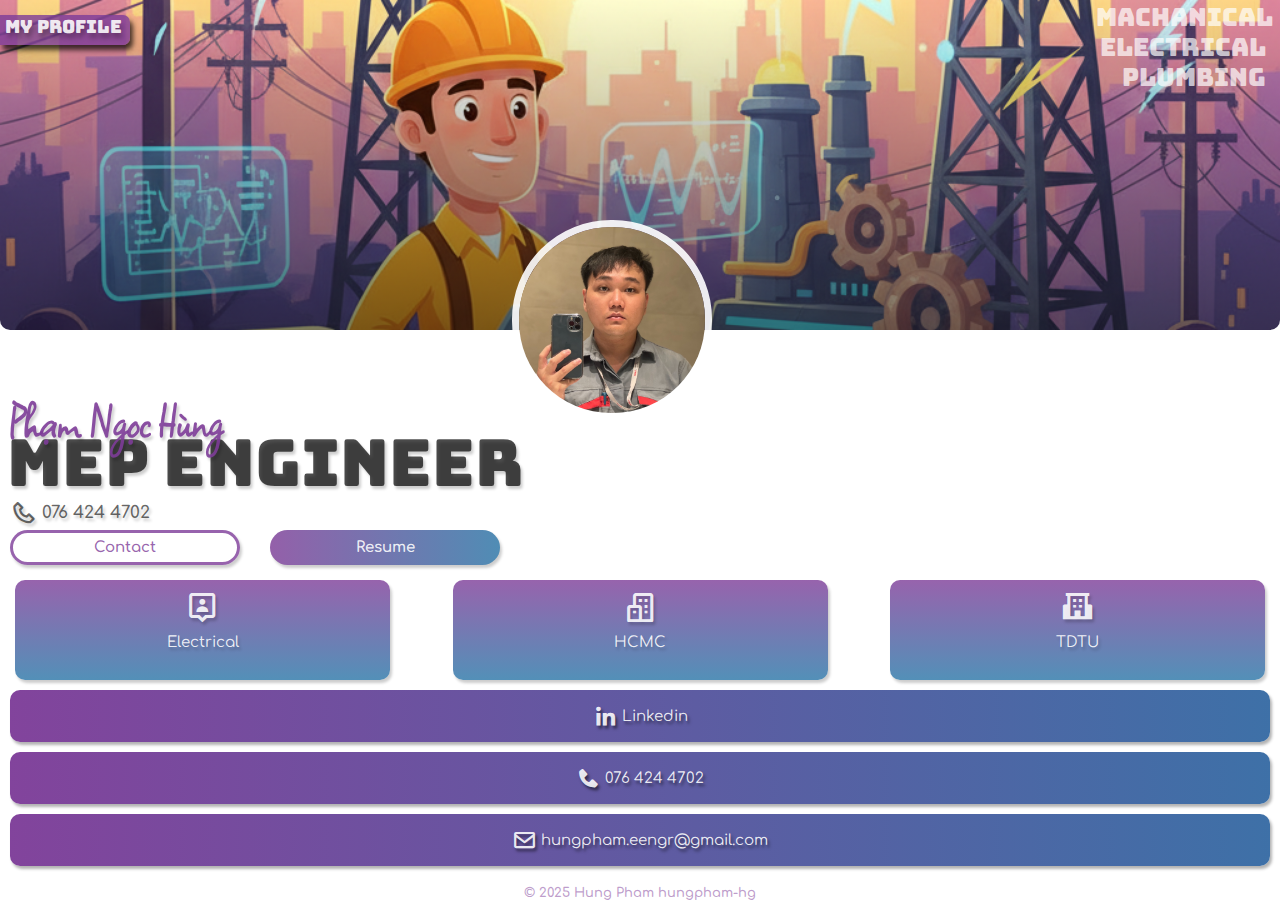
<file: index.html>
<!DOCTYPE html>
<html lang="en">
<head>
    <meta charset="UTF-8">
    <meta http-equiv="X-UA-Compatible" content="IE=edge">
    <meta name="viewport" content="width=device-width, initial-scale=1.0">
    <link href='https://unpkg.com/boxicons@2.1.2/css/boxicons.min.css' rel='stylesheet'>
    <link rel="preconnect" href="https://fonts.googleapis.com">
    <link rel="preconnect" href="https://fonts.gstatic.com" crossorigin>
    <link href="https://fonts.googleapis.com/css2?family=Bungee&display=swap" rel="stylesheet">
    <link rel="preconnect" href="https://fonts.googleapis.com">
    <link rel="preconnect" href="https://fonts.googleapis.com">
    <link rel="preconnect" href="https://fonts.gstatic.com" crossorigin>
    <link href="https://fonts.googleapis.com/css2?family=Square+Peg&display=swap" rel="stylesheet">
    <link rel="preconnect" href="https://fonts.googleapis.com">
    <link rel="preconnect" href="https://fonts.gstatic.com" crossorigin>
    <link href="https://fonts.googleapis.com/css2?family=Comfortaa:wght@500&family=Square+Peg&display=swap" rel="stylesheet">
    <link rel="stylesheet" href="hulk-pr.css">
    <link rel="stylesheet" href="hulk-responsive.css">
    <title>HUNG PHAM: My Profile</title>
</head>
<body class="body">

    <div class="title">
        <p class="title-p1">MY PROFILE</p>
    </div>

    <div class="title-right">
        <p class="tr-p1">MACHANICAL</p>
        <p class="tr-p2">ELECTRICAL</p>
        <p class="tr-p3">PLUMBING</p>
    </div>

    <!-- image -->
    <div class="img-bg">
        
    </div>
    <img class="img-pr" src="hung.png">

    <!-- text design -->
    <div class="name">
        <p class="full-name">Phạm Ngọc Hùng</p>
        <p class="nick-name">MEP Engineer</p>
        <p class="number">
            <i class='bx bx-phone'></i>
            076 424 4702
        </p>
    </div>

    <!-- 2 bt follow -->
    <div class="bt-baner">
        <a href="https://www.linkedin.com/in/hung-pham-8b1402261/">
            <button class="contact-bt">
                Contact 
            </button>
        </a>

        <a href="">
            <button class="follow-bt">
                Resume
            </button>
        </a> 
    </div>
    <!-- <i class='bx bx-water bx-rotate-90' ></i> -->

    <div class="more">
        <span class="span-more m1">
            <i class='bx bx-user-pin more-icon'></i>
            <p class="span-p">Electrical</p>
            
        </span>
        <span class="span-more m2">
            <i class='bx bx-buildings more-icon'></i>
            <p class="span-p">HCMC</p>
            
        </span>
        <span class="span-more m3">
            <i class='bx bxs-school more-icon'></i>
            <p class="span-p">TDTU</p>
          
        </span>
       
    </div>

    <div class="list-contact">
        <ul class="ct-ul">
            <li class="ct-li b1">
                <a href="https://www.linkedin.com/in/hung-pham-8b1402261/">
                    <button class="ct-bt">
                        <i class='bx bxl-linkedin'></i>
                        Linkedin
                    </button>
                </a>
            </li>
            <li class="ct-li b3">
                <a href="">
                    <button class="ct-bt">
                        <i class='bx bxs-phone'></i>
                        076 424 4702
                    </button>
                </a>
            </li>
            <li class="ct-li b4">
                <a href="https://mail.google.com/mail/u/0/#inbox">
                    <button class="ct-bt">
                        <i class='bx bx-envelope'></i>
                        hungpham.eengr@gmail.com
                    </button>
                </a>
            </li>
        </ul>
    </div>

    <p class="last-p">© 2025 Hung Pham hungpham-hg</p>


</body>


    
</body>
</html>
</file>
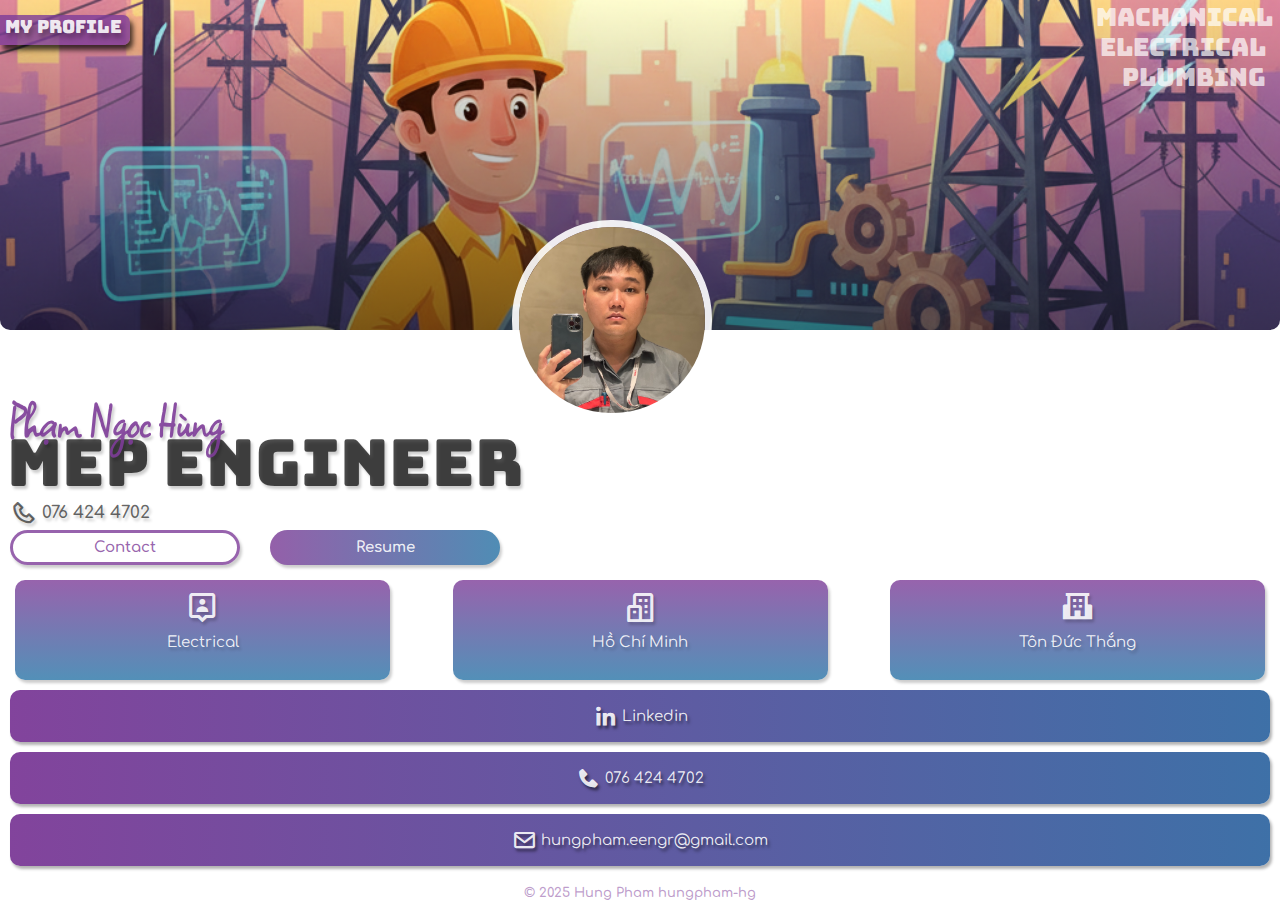
<file: main.html>
<!DOCTYPE html>
<html lang="en">
<head>
    <meta charset="UTF-8">
    <meta http-equiv="X-UA-Compatible" content="IE=edge">
    <meta name="viewport" content="width=device-width, initial-scale=1.0">
    <link href='https://unpkg.com/boxicons@2.1.2/css/boxicons.min.css' rel='stylesheet'>
    <link rel="preconnect" href="https://fonts.googleapis.com">
    <link rel="preconnect" href="https://fonts.gstatic.com" crossorigin>
    <link href="https://fonts.googleapis.com/css2?family=Bungee&display=swap" rel="stylesheet">
    <link rel="preconnect" href="https://fonts.googleapis.com">
    <link rel="preconnect" href="https://fonts.googleapis.com">
    <link rel="preconnect" href="https://fonts.gstatic.com" crossorigin>
    <link href="https://fonts.googleapis.com/css2?family=Square+Peg&display=swap" rel="stylesheet">
    <link rel="preconnect" href="https://fonts.googleapis.com">
    <link rel="preconnect" href="https://fonts.gstatic.com" crossorigin>
    <link href="https://fonts.googleapis.com/css2?family=Comfortaa:wght@500&family=Square+Peg&display=swap" rel="stylesheet">
    <link rel="stylesheet" href="hulk-pr.css">
    <link rel="stylesheet" href="hulk-responsive.css">
    <title>HUNG PHAM: My Profile</title>
</head>
<body class="body">

    <div class="title">
        <p class="title-p1">MY PROFILE</p>
    </div>

    <div class="title-right">
        <p class="tr-p1">MACHANICAL</p>
        <p class="tr-p2">ELECTRICAL</p>
        <p class="tr-p3">PLUMBING</p>
    </div>

    <!-- image -->
    <div class="img-bg">
        
    </div>
    <img class="img-pr" src="hung.png">

    <!-- text design -->
    <div class="name">
        <p class="full-name">Phạm Ngọc Hùng</p>
        <p class="nick-name">MEP Engineer</p>
        <p class="number">
            <i class='bx bx-phone'></i>
            076 424 4702
        </p>
    </div>

    <!-- 2 bt follow -->
    <div class="bt-baner">
        <a href="https://www.linkedin.com/in/hung-pham-8b1402261/">
            <button class="contact-bt">
                Contact 
            </button>
        </a>

        <a href="">
            <button class="follow-bt">
                Resume
            </button>
        </a> 
    </div>
    <!-- <i class='bx bx-water bx-rotate-90' ></i> -->

    <div class="more">
        <span class="span-more m1">
            <i class='bx bx-user-pin more-icon'></i>
            <p class="span-p">Electrical</p>
            
        </span>
        <span class="span-more m2">
            <i class='bx bx-buildings more-icon'></i>
            <p class="span-p">Hồ Chí Minh</p>
            
        </span>
        <span class="span-more m3">
            <i class='bx bxs-school more-icon'></i>
            <p class="span-p">Tôn Đức Thắng</p>
          
        </span>
       
    </div>

    <div class="list-contact">
        <ul class="ct-ul">
            <li class="ct-li b1">
                <a href="https://www.linkedin.com/in/hung-pham-8b1402261/">
                    <button class="ct-bt">
                        <i class='bx bxl-linkedin'></i>
                        Linkedin
                    </button>
                </a>
            </li>
            <li class="ct-li b3">
                <a href="">
                    <button class="ct-bt">
                        <i class='bx bxs-phone'></i>
                        076 424 4702
                    </button>
                </a>
            </li>
            <li class="ct-li b4">
                <a href="https://mail.google.com/mail/u/0/#inbox">
                    <button class="ct-bt">
                        <i class='bx bx-envelope'></i>
                        hungpham.eengr@gmail.com
                    </button>
                </a>
            </li>
        </ul>
    </div>

    <p class="last-p">© 2025 Hung Pham hungpham-hg</p>


</body>


    
</body>
</html>
</file>
<file: hulk-pr.css>
*{
    margin: 0;
    padding: 0;
    box-sizing: border-box;
}

.body{
    font-family: 'Comfortaa', cursive;
    background-color: rgb(255,255,255,0.9);
}

bottom{
    color: rgb(0,0,0,0.9);
}

.title{
    position: absolute;
    top: 15px;
    background-color: rgb(125, 60, 152,0.8);
    width: 130px;
    height: 30px;
    border-top-right-radius: 7px;
    border-bottom-right-radius: 7px;
    box-shadow: 3px 5px 5px rgb(0,0,0,0.7);
    transition: 0.3s;
    animation-name: left;
    animation-duration: 1.5s;
}

.title-p1{
    font-family: 'Bungee', cursive;
    font-size: 18px;
    color: rgb(255,255,255,0.9);
    margin-left: 5px;
    text-shadow: 2px 5px 5px rgb(0,0,0,0.3);
}

.title-right{
    position: absolute;
    font-family: 'Bungee', cursive;
    color: rgb(255,255,255,0.7);
    font-size: 25px;
    top: 0px;
    right: 7px;
    text-align: right;
}

.tr-p2{
    position: absolute;
    top: 30px;
    right: 7px;
}

.tr-p3{
    position: absolute;
    top: 60px;
    right: 7px;
}


.img-bg{
    background: linear-gradient(to bottom,rgb(0,0,0,0.0),rgb(0,0,0,0.5)), url(bgr.png) center/cover;
    height: 240px;
    border-bottom-left-radius: 10px;
    border-bottom-right-radius: 10px;
    animation-name: bottom;
    animation-duration: 1.5s;
    animation-name: bottoms;
    animation-duration: 1.5s;
}



.img-pr{
    width: 170px;
    height: 170px;
    border-radius: 99px;
    position: absolute;
    top: 150px;
    left: 30%;
    border: 7px solid rgb(255,255,255,0.9);
    transition: 0.3s;
    animation-name: bottoms;
    animation-duration: 2s;
}

a{
    text-decoration: none;
}



.name{

    margin-top: 60px;
    position: relative;
    width: 100%;
    height: 80px;
    padding: 10px;
}



.full-name{
    position: absolute;
    font-family: 'Square Peg', cursive;
    color: rgb(125, 60, 152,0.9);
    font-weight: 600;
    font-size: 33px;
    text-shadow: 2px 3px 3px rgb(0,0,0,0.2);
    top: 0px;
    left: 10px;
    z-index: 1;
    animation-name: left;
    animation-duration: 2.5s;
}

.nick-name{
    color: rgb(0,0,0,0.7);
    font-family: 'Bungee', cursive;
    position: absolute;
    font-size: 40px;
    top: -3px;
    left: 7px;
    text-shadow: 2px 3px 3px rgb(0,0,0,0.2);
    animation-name: left;
    animation-duration: 1.5s;
}


.number{
    color: rgb(0,0,0,0.6);
    font-size: 17px;
    position: absolute;
    right: 10px;
    bottom: 10px;
    font-weight: 600;
    animation-name: right;
    animation-duration: 1.5s;
    text-shadow: 2px 3px 3px rgb(0,0,0,0.2);
}

.number i{
    font-size: 27px;
    vertical-align: middle;
}

.bt-baner{
 
    width: 100%;
    padding: 10px 10px 15px;
    animation-name: right;
    animation-duration: 1.5s;
}

.contact-bt , .follow-bt{
    box-shadow: 2px 3px 3px rgb(0,0,0,0.2);
    font-family: 'Comfortaa', cursive;
    width: 230px;
    height: 35px;
    font-size: 15px;
    transition: 0.3s;
    cursor: pointer;
}

.contact-bt:hover , .follow-bt:hover{
    transform: scale(1.1,1.1);
}

.contact-bt{
    background-color: rgb(255,255,255,0.9);
    border: 3px solid rgb(125, 60, 152,0.8);
    border-radius: 99px;
    font-weight: 600;
    color: rgb(125, 60, 152,0.8);
}

.follow-bt{
    margin-left: 10px;
    border-radius: 99px;
    font-weight: 600;
    background-image: linear-gradient(to right,rgb(125, 60, 152,0.8),rgb(40, 116, 166,0.8));
    border: none;
    color: rgb(255,255,255,0.9);
}



.more{

    width: 100%;
    display: flex;
    justify-content: space-between;
    padding: 0px 15px 0px;
}

.m1{
    animation-name: top;
    animation-duration: 1s;
}

.m2{
    animation-name: top;
    animation-duration: 2s;
}

.m3{
    animation-name: top;
    animation-duration: 3s;
}



.more-icon{
    font-size: 35px;
    color: rgb(255,255,255,0.9);
    text-shadow: 2px 3px 3px rgb(0,0,0,0.2);
}

.span-more{
    width: 30%;
    background-image: linear-gradient(to bottom,rgb(125, 60, 152,0.8),rgb(40, 116, 166,0.8));
    text-align: center;
    padding: 10px;
    height: 90px;
    color: rgb(255,255,255,0.9);
    font-size: 15px;
    border-radius: 10px;
    text-shadow: 2px 3px 3px rgb(0,0,0,0.2);
    box-shadow: 2px 3px 3px rgb(0,0,0,0.2);
    position: relative;
    overflow: hidden;
}



.span-more p{
    margin-top: 7px;
    
}

.list-contact{
    width: 100%;
    padding: 10px;
}

.ct-bt i{
    font-size: 25px;
    vertical-align: middle;
}

.ct-bt{
    width: 100%;
    height: 35px;
    border-radius: 99px;
    margin-bottom: 10px;
    color: rgb(255,255,255,0.9);
    background-color: rgb(125, 60, 152,0.8);
    border: none;
    background-image: linear-gradient(to right,rgb(125, 60, 152,0.8),rgb(40, 116, 166,0.8));
    font-family: 'Comfortaa', cursive;
    font-size: 15px;
    transition: 0.3s;
    box-shadow: 2px 3px 3px rgb(0,0,0,0.3);
    text-shadow: 2px 3px 3px rgb(0,0,0,0.5);
}



.b1{
    animation-name: left;
    animation-duration: 4s;
}

.b2{
    animation-name: left;
    animation-duration: 3s;
}

.b3{
    animation-name: left;
    animation-duration: 2s;
}

.b4{
    animation-name: left;
    animation-duration: 1s;
}

.ct-bt:hover{
    transform: scale(1.1,1.1);
}

.last-p{
    text-align: center;
    color: rgb(125, 60, 152,0.5);
    font-size: 13px;
    font-weight: 600;
}
 




@keyframes bottoms{
    0%{
        opacity: 0;
        transform: translate(0,-100px);
    }


    100%{
        opacity: 1;
        transform: translate(0,0);
    }
}

@keyframes top{
        0%{
            opacity: 0;
            transform: translate(0,+100px);
        }
    
    
        100%{
            opacity: 1;
            transform: translate(0,0);
        }
}

@keyframes right{
    0%{
        opacity: 0;
        transform: translate(+100px,0);
    }


    100%{
        opacity: 1;
        transform: translate(0,0);
    }
}

@keyframes left{
    0%{
        opacity: 0;
        transform: translate(-100px,0);
    }


    100%{
        opacity: 1;
        transform: translate(0,0);
    }
}
</file>
<file: hulk-responsive.css>
/* iphone 6/7/8 */
@media screen  and (min-width:375px){
    .img-bg{
        height: 220px;
    }

    .img-pr{
        top: 130px;
    }


    .name{
        height: 100px;
    }

    .number{
        left: 10px;
        bottom: -5px;
    }

    .contact-bt , .follow-bt{
        width: 160px;
    }

    .nick-name{
        top: 30PX;
    }
}

/* iphone 6/7/8 plus */
@media screen  and (min-width:414px){
    .number{
        bottom: -7px;
    }

    .contact-bt , .follow-bt{
        width: 180px;
    }
}

/* iphone x */
@media screen  and (min-height:812px){
    .img-bg{
        height: 250px;
    }

    .img-pr{
        top: 160px;
    }

    .contact-bt , .follow-bt{
        width: 170px;
    }

    .span-more{
        height: 100px;
    }
}

/* Small tablet */
@media screen  and (min-width:600px){

    .img-pr{
        left: 37%;
    }

    .ct-bt{
        height: 40px;
    }

    .contact-bt , .follow-bt{
        width: 180px;
    }

    .follow-bt{
        margin-left: 15px;
    }
}

/* ipad */
@media screen  and (min-width:768px){
    .img-bg{
        height: 330px;
    }

    .name{
        height: 130px;
    }

    .img-pr{
        top: 220px;
        left: 40%;
        width: 200px;
        height: 200px;
    }

    .contact-bt , .follow-bt{
        width: 230px;
    }

    .follow-bt{
        margin-left: 25px;
    }

    .ct-bt{
        height: 52px;
        border-radius: 10px;
    }

    .full-name{
        font-size: 50px;
    }

    .nick-name{
        font-size: 65px;
    }

    
}
</file>
